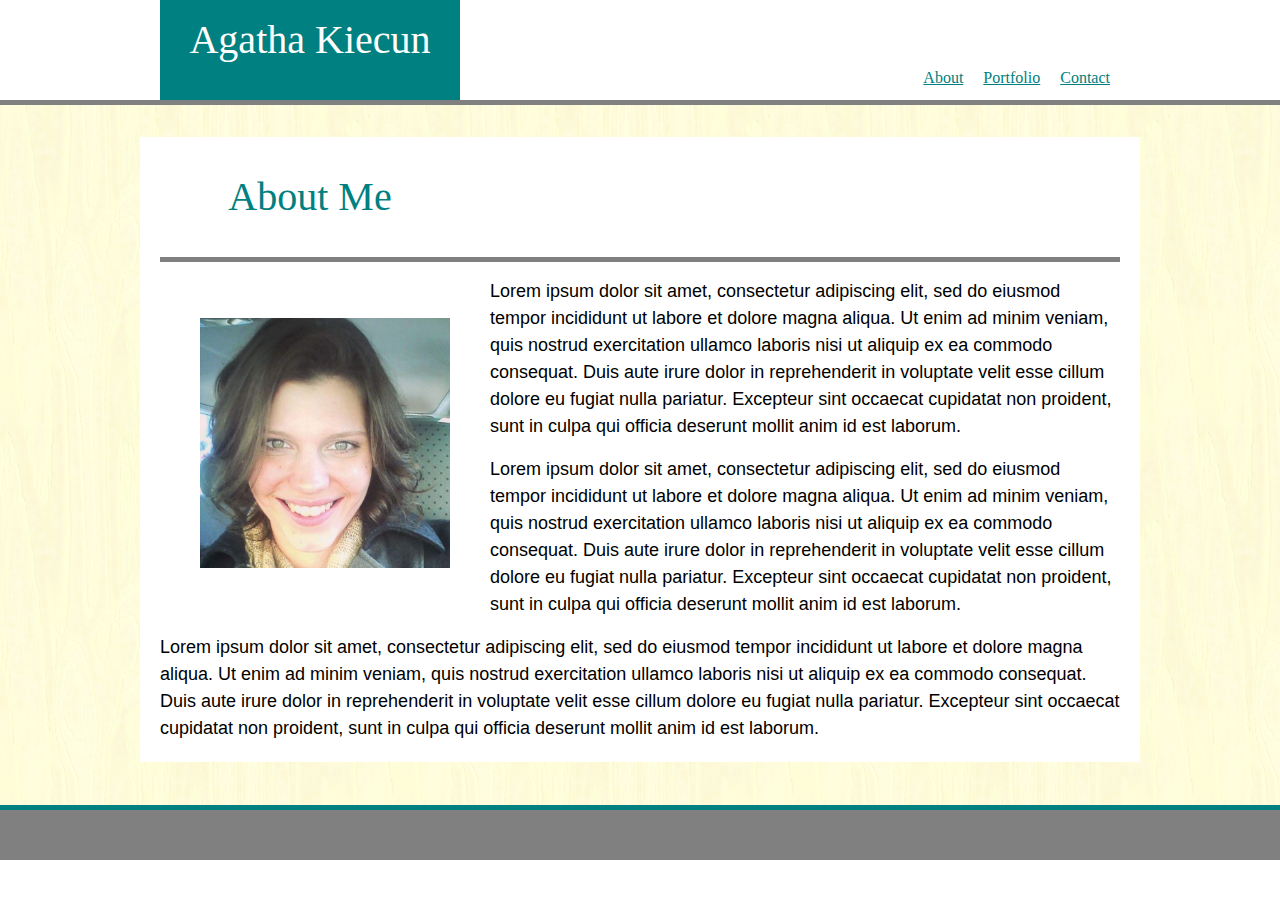
<file: index.html>
<!DOCTYPE html>
<html lang="en">

<head>
    <meta charset="UTF-8">
    <meta name="viewport" content="width=device-width, initial-scale=1.0">
    <meta http-equiv="X-UA-Compatible" content="ie=edge">
    <title>BasicPortfolio</title>
    <link rel="stylesheet" href="assets/css/reset.css">
    <link rel="stylesheet" href="assets/css/style.css">

</head>

<body>

    <header>
        <div class="header">
            <a class="navlinks" href="https://agatha12.github.io/Basic-Portfolio/contact.html">Contact</a>
            <a class="navlinks" href="https://agatha12.github.io/Basic-Portfolio/portfolio.html">Portfolio</a>
            <a class="navlinks" href="https://agatha12.github.io/Basic-Portfolio/index.html">About</a>

            <h1 id="name">Agatha Kiecun</h1>
        </div>
    </header>

    <div class="line1"> </div>

    <section class="section1">
        <br>
        <br>
        <section class="content">

            <h1 id="pagename">About Me</h1>

            <div class="line2"></div>
            <br>

            <img id="image1" src="assets/images/agpic.jpg" alt="Profile Picture">


            <p class="p" id="p1">
                Lorem ipsum dolor sit amet, consectetur adipiscing elit, sed do eiusmod tempor incididunt ut labore et
                dolore magna aliqua. Ut enim ad minim veniam, quis nostrud exercitation ullamco laboris nisi ut aliquip
                ex
                ea commodo consequat. Duis aute irure dolor in reprehenderit in voluptate velit esse cillum dolore eu
                fugiat nulla pariatur. Excepteur sint occaecat cupidatat non proident, sunt in culpa qui officia
                deserunt
                mollit anim id est laborum.
            </p>
            <br>


            <p class="p" id="p2">
                Lorem ipsum dolor sit amet, consectetur adipiscing elit, sed do eiusmod tempor incididunt ut labore et
                dolore magna aliqua. Ut enim ad minim veniam, quis nostrud exercitation ullamco laboris nisi ut aliquip
                ex
                ea commodo consequat. Duis aute irure dolor in reprehenderit in voluptate velit esse cillum dolore eu
                fugiat nulla pariatur. Excepteur sint occaecat cupidatat non proident, sunt in culpa qui officia
                deserunt
                mollit anim id est laborum.
            </p>
            <br>

            <p class="p" id="p3">
                Lorem ipsum dolor sit amet, consectetur adipiscing elit, sed do eiusmod tempor incididunt ut labore et
                dolore magna aliqua. Ut enim ad minim veniam, quis nostrud exercitation ullamco laboris nisi ut aliquip
                ex
                ea commodo consequat. Duis aute irure dolor in reprehenderit in voluptate velit esse cillum dolore eu
                fugiat nulla pariatur. Excepteur sint occaecat cupidatat non proident, sunt in culpa qui officia
                deserunt
                mollit anim id est laborum.
            </p>

        </section>
    </section>
    <div class="line3"></div>
    <div class="line4"></div>

</body>

</html>
</file>
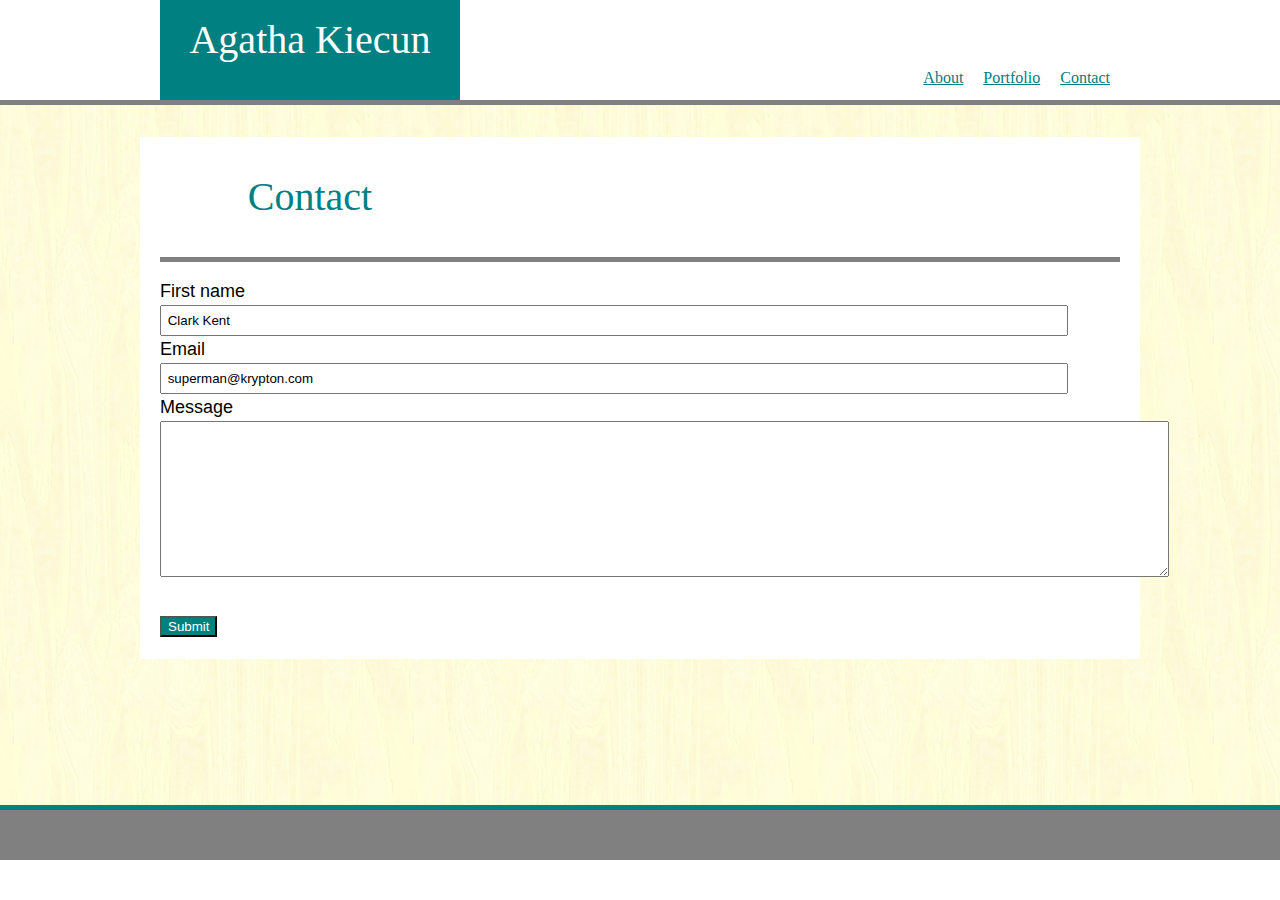
<file: contact.html>
<!DOCTYPE html>
<html lang="en">

<head>
    <meta charset="UTF-8">
    <meta name="viewport" content="width=device-width, initial-scale=1.0">
    <meta http-equiv="X-UA-Compatible" content="ie=edge">
    <title>BasicPortfolio</title>
    <link rel="stylesheet" href="assets/css/reset.css">
    <link rel="stylesheet" href="assets/css/style.css">

</head>

<body>
    <header>
        <a class="navlinks" href="https://agatha12.github.io/Basic-Portfolio/contact.html">Contact</a>
        <a class="navlinks" href="https://agatha12.github.io/Basic-Portfolio/portfolio.html">Portfolio</a>
        <a class="navlinks" href="https://agatha12.github.io/Basic-Portfolio/index.html">About</a>

        <h1 id="name">Agatha Kiecun</h1>       
    </header>

    <div class="line1"> </div>

        <section class="section1">
            <br>
            <br>
            <section class="content">
    
                <h1 id="pagename">Contact</h1>
    
                <div class="line2"></div>
                <br>
                <form class="p" action="/action_page.php">
                    First name<br>
                    <input id="input1" type="text" name="Name" style="height:25px; font-family: Arial, Helvetica, sans-serif;" value=" Clark Kent">
                    <br>
                    Email<br>
                    <input id="input2" type="text" name="Email" style="height:25px; font-family: Arial, Helvetica, sans-serif;" value=" superman@krypton.com">
                    <br>
                    Message<br>
                    <textarea name="message" rows="10" cols="123"></textarea>
                    <br><br>
                    <input type="submit" value="Submit" style="background-color: teal; color: white; font-family: Arial, Helvetica, sans-serif;">
                  </form> 
           </section>
        </section>
    <div class="line3"></div>
    <div class="line4"></div>

</body>

</html>
</file>
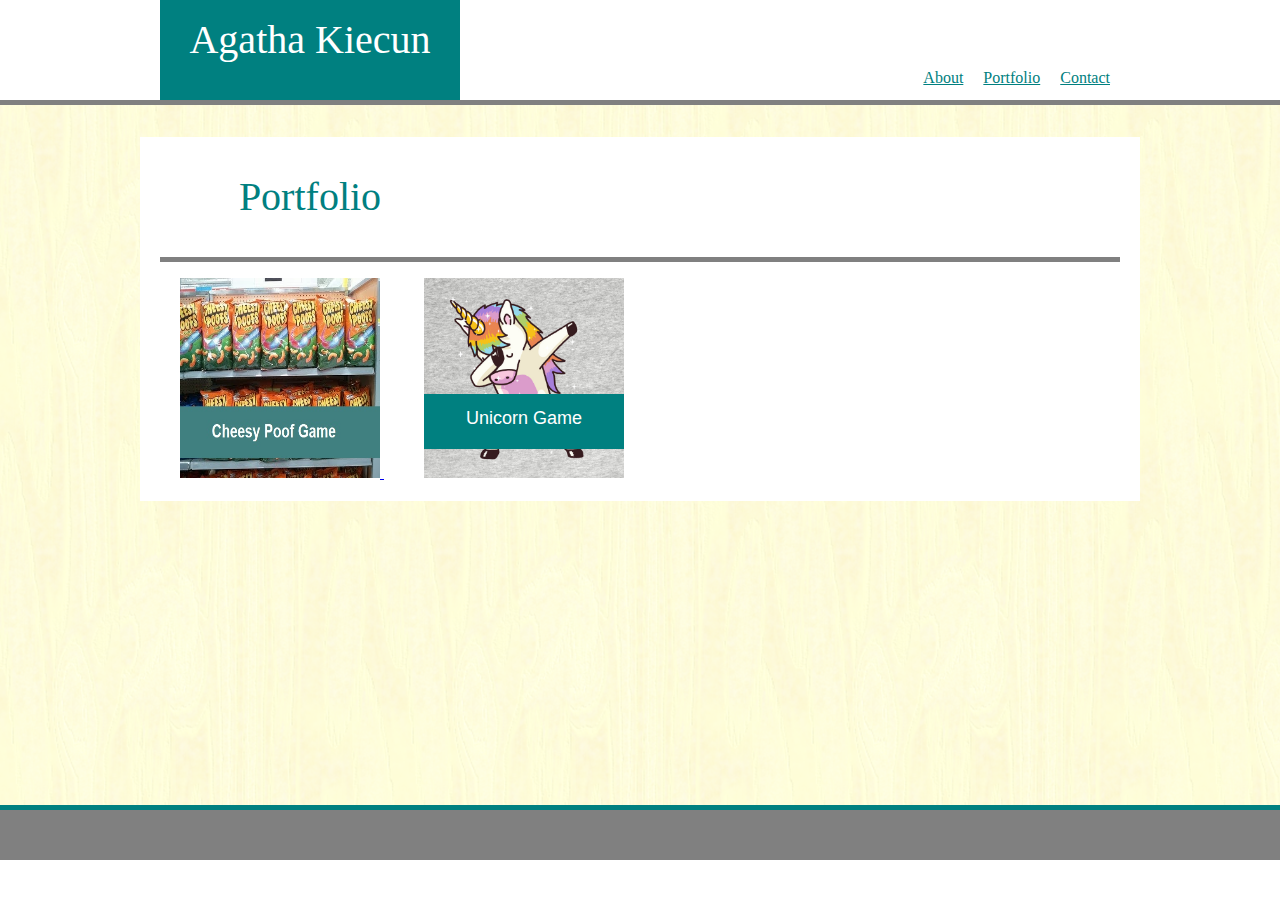
<file: portfolio.html>
<!DOCTYPE html>
<html lang="en">

<head>
    <meta charset="UTF-8">
    <meta name="viewport" content="width=device-width, initial-scale=1.0">
    <meta http-equiv="X-UA-Compatible" content="ie=edge">
    <title>BasicPortfolio</title>
    <link rel="stylesheet" href="assets/css/reset.css">
    <link rel="stylesheet" href="assets/css/style.css">

</head>

<body>
    <header>
        <a class="navlinks" href="https://agatha12.github.io/Basic-Portfolio/contact.html">Contact</a>
        <a class="navlinks" href="https://agatha12.github.io/Basic-Portfolio/portfolio.html">Portfolio</a>
        <a class="navlinks" href="https://agatha12.github.io/Basic-Portfolio/index.html">About</a>
        
        <h1 id="name">Agatha Kiecun</h1>
    </header>

    <div class="line1"> </div>

    <section class="section1">
        <br>
        <br>
        <section class="content">

            <h1 id="pagename">Portfolio</h1>

            <div class="line2"></div>
            <br>


            <a id="cheesypoofgame" href="https://scratch.mit.edu/projects/230821635/">
                <img id="cheesypoofpic" src="assets/images/chessypoofs.jpg" alt="Chessy Poof Game">

            </a>

            <a id="unicorngame" href="#">
                <img id="unicornpic" src="assets/images/unicorn.jpg" alt="Unicorn Game" style="width:200px;height:200px;border:0">
                <div id="unicorngametag">Unicorn Game</div>

            </a>




        </section>
    </section>
    <div class="line3"></div>
    <div class="line4"></div>

</body>

</html>
</file>
<file: assets/css/style.css>
body {
   box-sizing: border-box;
   margin: 0 auto;
}

.navlinks {
    float: right;
    padding: 10px;
    color: teal;
    padding-top: 20px;
    margin-top:50px;
}

header {
    width: 960px;
    background-color: white;
    margin: 0 auto;
}
 

#name{
    background-color: teal;
    width: 300px;
    height: 80px;
    color: white;
    font-family: Georgia, 'Times New Roman', Times, serif;
    text-align: center;
    font-size: 40px;
    padding-top: 20px;
}

.content {
    background-color: white; 
    width: 960px;
    padding: 20px;
    margin: 0 auto;
}

#pagename {
    background-color: white;
    width: 300px;
    height: 80px;
    color: teal;
    font-family: Georgia, 'Times New Roman', Times, serif;
    text-align: center;
    font-size: 40px;
    padding-top: 20px;
}

.p {
    font-size: 18px;
    line-height: 27px;
    font-family: Arial, Helvetica, sans-serif;
}

#image1 {
    height:250px;
    width:250px;
    border: 20px;
    padding: 20px;
    margin: 20px;
    float: left;
}

.clearfix::after {
    content: "";
    clear: both;
    display: table;
}

.section1 {
    /* background-color: lightgoldenrodyellow;  */
    background-image: url(../images/light-veneer.png);
    height: 700px;
    border: 100px;
    border-color: black;
    
}

.line1 {
    height: 5px;
    background-color: grey;
}

.line2 {
    height: 5px;
    background-color: grey;
    width: 960px;
}

.line3 {
    height: 5px;
    background-color: teal;
}

.line4 {
    height: 50px;
    background-color: grey;
}


#input1 {
    width: 900px;
}

#input2 {
    width: 900px;
}

#contentp {
    height: 500px;
}

#cheesypoofgame {
    margin:20px;
}

#cheesypoofpic {
    width:200px;
    height:200px;
}

#unicorngame {
    position: relative;
    margin:20px;

}

#unicornpic {
    z-index: -1;
}

#unicorngametag {
    color: white;
    background-color: teal;
    width:200px;
    height: 40px;
    text-align: center;
    font-size: 18px;
    font-family: Arial, Helvetica, sans-serif;
    padding-top: 15px;
    position: absolute;
    right:0%;
    top: -70px;
}
</file>
